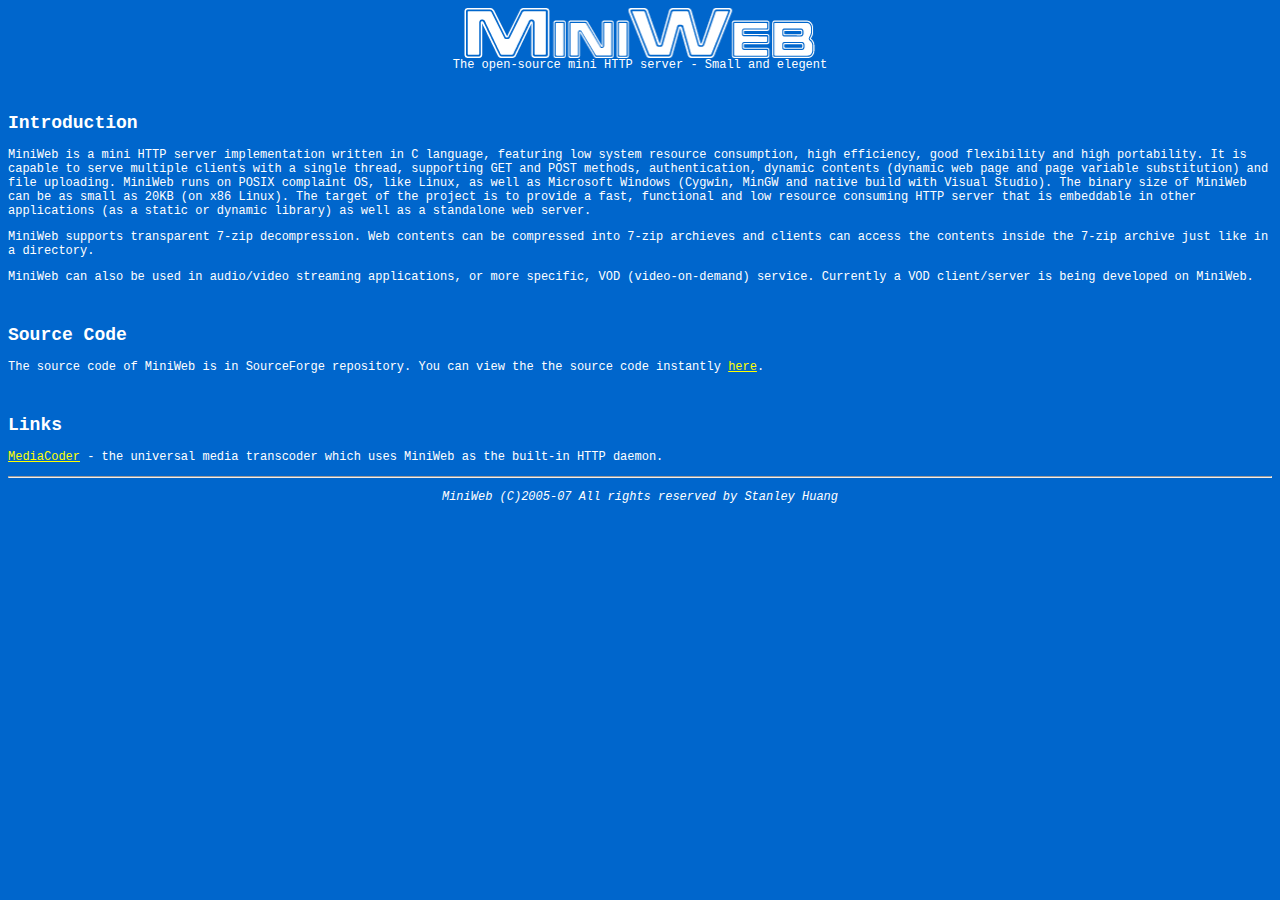
<file: source/miniweb/webroot/index.htm>
<HTML>
	<HEAD>
		<TITLE>MiniWeb</TITLE><link href="default.css" rel="stylesheet" type="text/css"></HEAD><BODY class="body"><div align="center">
			<p><img src="logo.png" width="352" height="50"><br>
				The open-source mini HTTP server - Small and elegent
			</p>
			<p><FONT face=""></FONT> &nbsp;</p>
		</div>
		<h2>Introduction</h2>
		<p>MiniWeb is a mini HTTP server implementation written in C language, featuring 
			low system resource consumption, high efficiency, good flexibility and high 
			portability. It is capable to serve multiple clients with a single thread, 
			supporting GET and POST methods, authentication, dynamic contents (dynamic web 
			page and page variable substitution) and file uploading. MiniWeb runs on POSIX 
			complaint OS, like Linux, as well as Microsoft Windows (Cygwin, MinGW and 
			native build with Visual Studio). The binary size of MiniWeb can be as small as 
			20KB (on x86 Linux). The target of the project is to provide a fast, functional and low resource consuming HTTP 
			server that is embeddable in other applications (as a static or dynamic 
			library) as well as a standalone web server.</p>
		<p>MiniWeb supports transparent 7-zip decompression. Web contents can be compressed into 7-zip archieves and clients can access the contents inside the 7-zip archive just like in a directory. </p>
		<p>MiniWeb can also be used in audio/video streaming applications, or more specific, VOD (video-on-demand) service. Currently a VOD client/server is being developed on MiniWeb.</p>
		<p>&nbsp;</p>
		<h2>Source Code </h2>
		<p>The source code of MiniWeb is in SourceForge repository. You can view the the source code instantly <a href="http://miniweb.svn.sourceforge.net/viewvc/miniweb/">here</a>. </p>
		<p>&nbsp;</p>
		<h2>Links</h2>
		<p><a href="http://mediacoder.sourceforge.net">MediaCoder</a> - the universal media transcoder which uses MiniWeb as the built-in HTTP daemon.</p>
		<p></p>
		<hr>
		<p align="center"><font class="Undernote"><em>MiniWeb (C)2005-07 All rights reserved by 
					Stanley Huang</em></font><font color="#ffffff" class="Undernote"></font></p>
	</BODY>
</HTML>
</file>
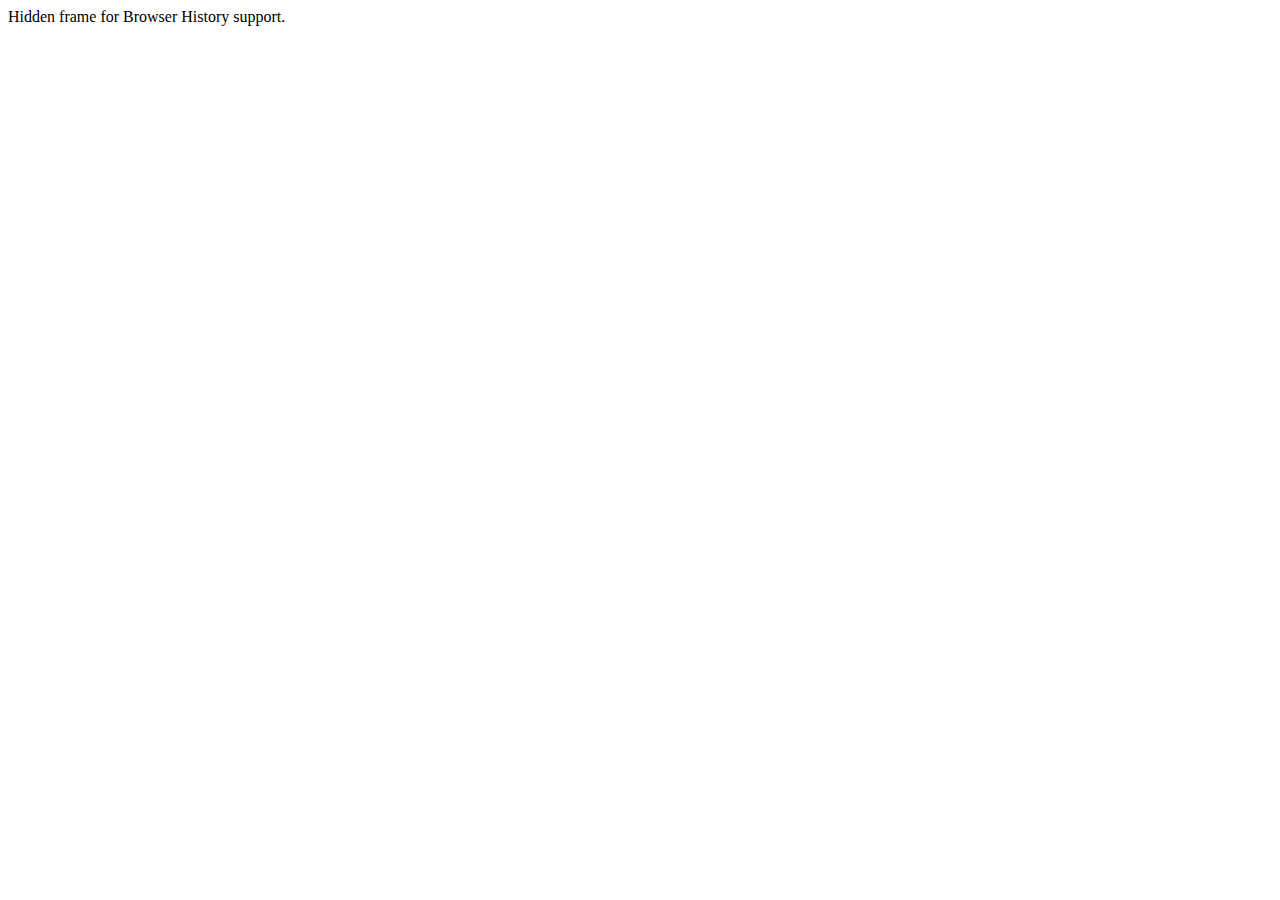
<file: webroot/history/historyFrame.html>
<html>
    <head>
        <META HTTP-EQUIV="Pragma" CONTENT="no-cache"> 
        <META HTTP-EQUIV="Expires" CONTENT="-1"> 
    </head>
    <body>
    <script>
        function processUrl()
        {

            var pos = url.indexOf("?");
            url = pos != -1 ? url.substr(pos + 1) : "";
            if (!parent._ie_firstload) {
                parent.BrowserHistory.setBrowserURL(url);
                try {
                    parent.BrowserHistory.browserURLChange(url);
                } catch(e) { }
            } else {
                parent._ie_firstload = false;
            }
        }

        var url = document.location.href;
        processUrl();
        document.write(url);
    </script>
    Hidden frame for Browser History support.
    </body>
</html>
</file>
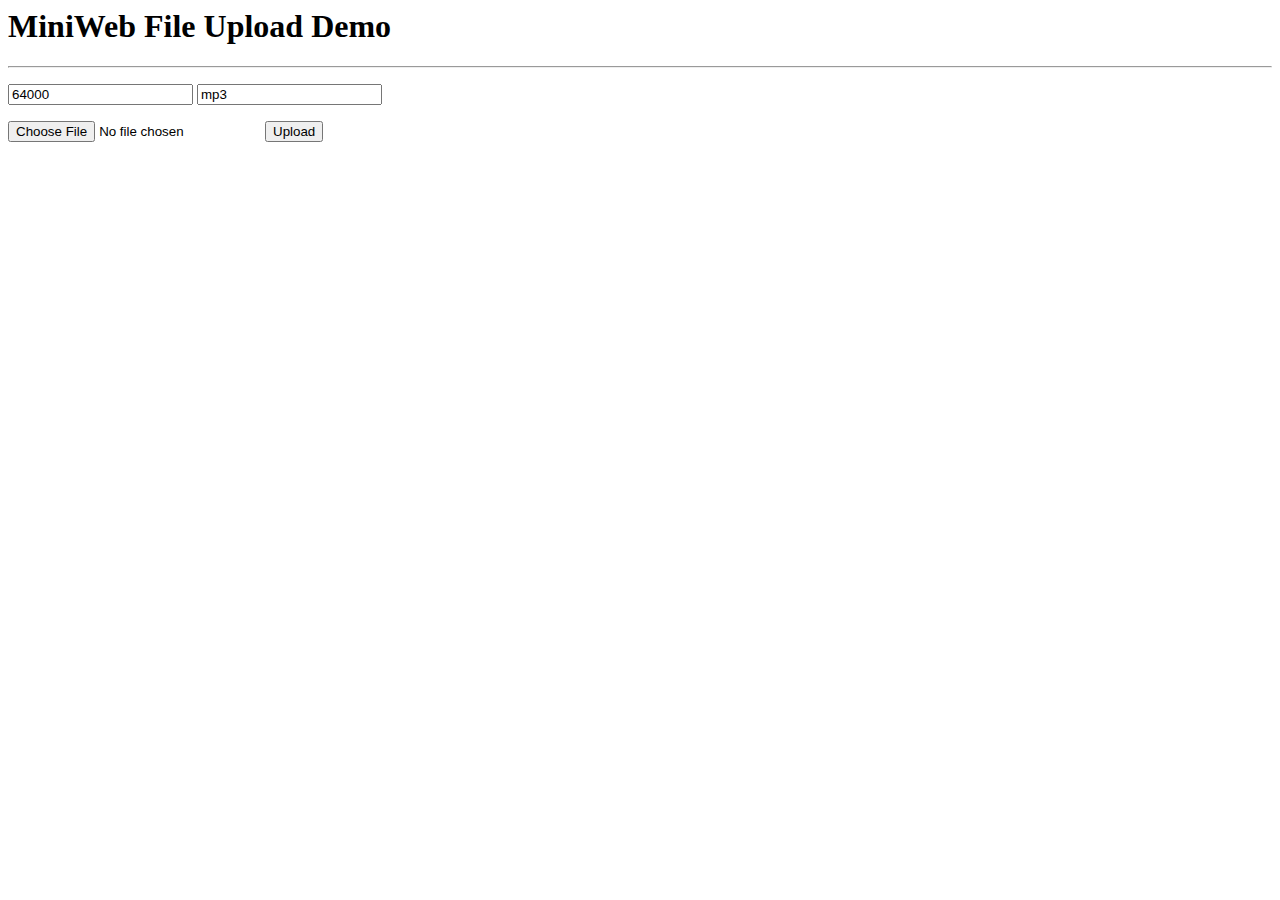
<file: source/miniweb/webroot/upload.html>
<html>
<head>
<title>MiniWeb File Upload Demo</title>
</head>
<body>
<h1>MiniWeb File Upload Demo</h1><hr/>
<form action="upload.html" method="post" enctype="multipart/form-data">
  <p>
  <input type="text" name="audio_bitrate" value="64000"/>
  <input type="text" name="format" value="mp3"/>
  </p>
  <p>
    <input name="file" type="file" />
    <input type="submit" name="button" id="button" value="Upload" />
    </p>
</form>
</body>
</html>
</file>
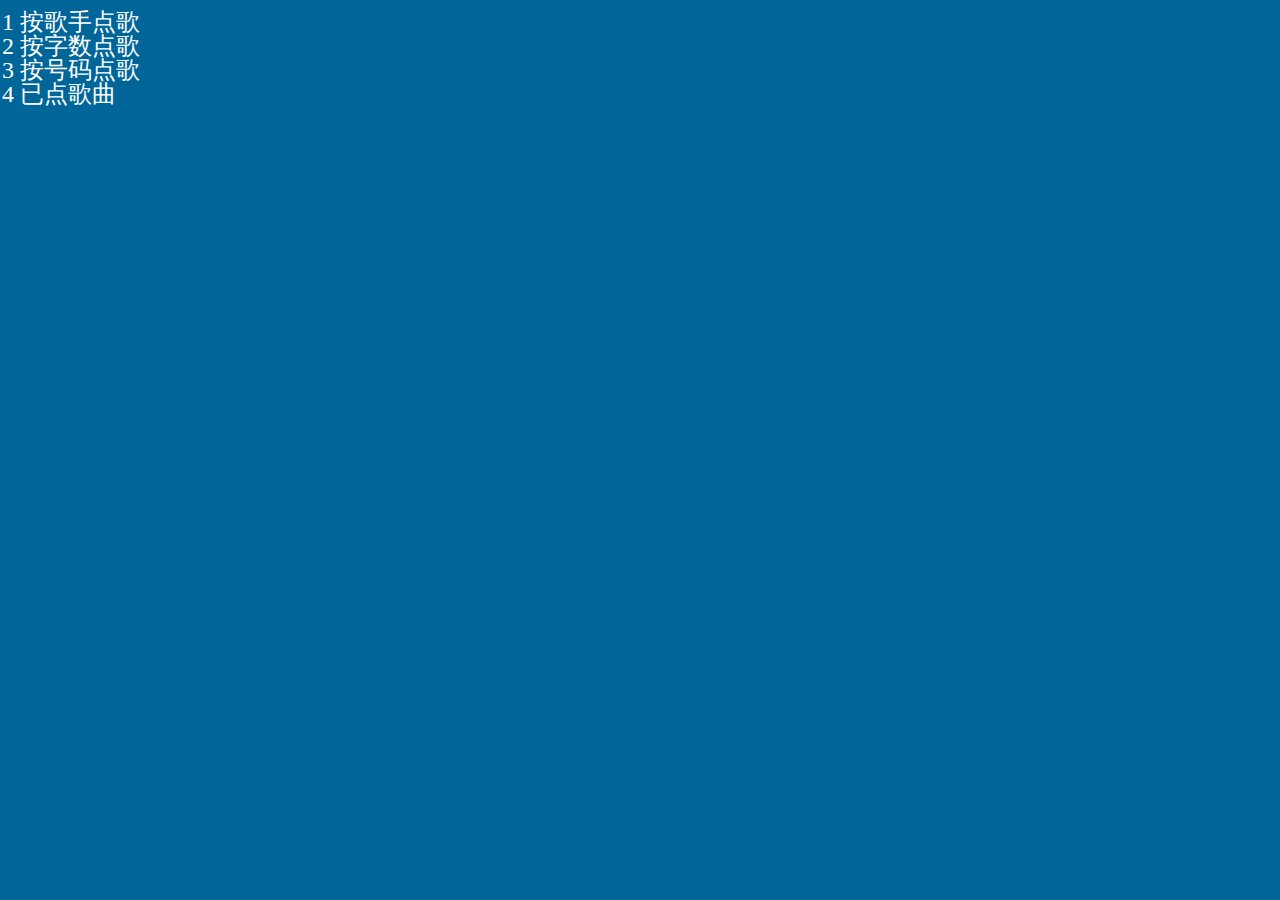
<file: source/miniweb/webroot/vod.html>
<!DOCTYPE html PUBLIC "-//W3C//DTD XHTML 1.0 Transitional//EN" "http://www.w3.org/TR/xhtml1/DTD/xhtml1-transitional.dtd">
<html xmlns="http://www.w3.org/1999/xhtml">
<head>
<meta http-equiv="Content-Type" content="text/html; charset=gb2312" />
<link href="vod.css" rel="stylesheet" type="text/css"/>
<script language="javascript" src="vodcfg.js"></script>
<script language="javascript" src="vod.js"></script>
<script language="javascript">
function onNumKeys(num)
{
	switch (num) {
	case 1:
		Go(vod_cats_url);
		break;
	case 2:
		Go(vod_chars_url);
		break;
	case 3:
		Go("vodnum.html");
		break;
	case 4:
		Go(playlist_url);
		break;
	}
}
</script>
<link href="vod.css" rel="stylesheet" type="text/css" />
</head>

<body>
<div style="overflow:hidden">
<div class="list">
  <li>1 �����ֵ��</li>
  <li>2 ���������</li>
  <li>3 ��������</li>
  <li>4 �ѵ����</li>
</div>
</div>
</body>
</html>
</file>
<file: source/miniweb/webroot/default.css>
body {
	font-family: "Courier New", "Courier", "mono";
	color:#FFFFFF;
	background-color: #0066CC;
	font-size: 12px;
}
A:link {
	text-decoration:underline;
	font-weight:normal;
	color:#FFFF00;
	font-size: 12px;
}
A:visited {
	text-decoration:underline;
	font-weight:normal;
	color:#CCCCCC;
	font-size: 12px;
}
A:hover   {text-decoration:underline;font-weight:normal;background:#0000FF;color:#FFFFFF}
A:active {text-decoration:underline;font-weight:normal}
undernote   {
	font-family:"Avantgarde", "Helvetica", "Arial", "sans-serif";
	font-size: 9px;
	font-style: italic;
}
</file>
<file: source/miniweb/webroot/vod.css>
body {
	margin-left: 2px; margin-top:10px; margin-right: 2px; margin-bottom:2px;
	font-size:x-large;
	color:#333333;
	line-height: 100%;
	overflow: hidden;
	background-color:#006699;
	color:#FFFFFF;
}

li {
	list-style-type: none;
	color:#FFFFFF;
}

a {
	text-decoration:none;
}

a:link {
	color: #333333;
}
a:visited {
	color: #333333;
}
a:hover {
	color: #333333;
}

.bg {
position:absolute;
left:0px;
top:10px;
width:200px;
height:200px;
}

.selected {
	color:#FF0000;
}

.list {
	width: 400px;
	line-height: 100%;
}

.list_postfix {
	font-size:small;
}
</file>
